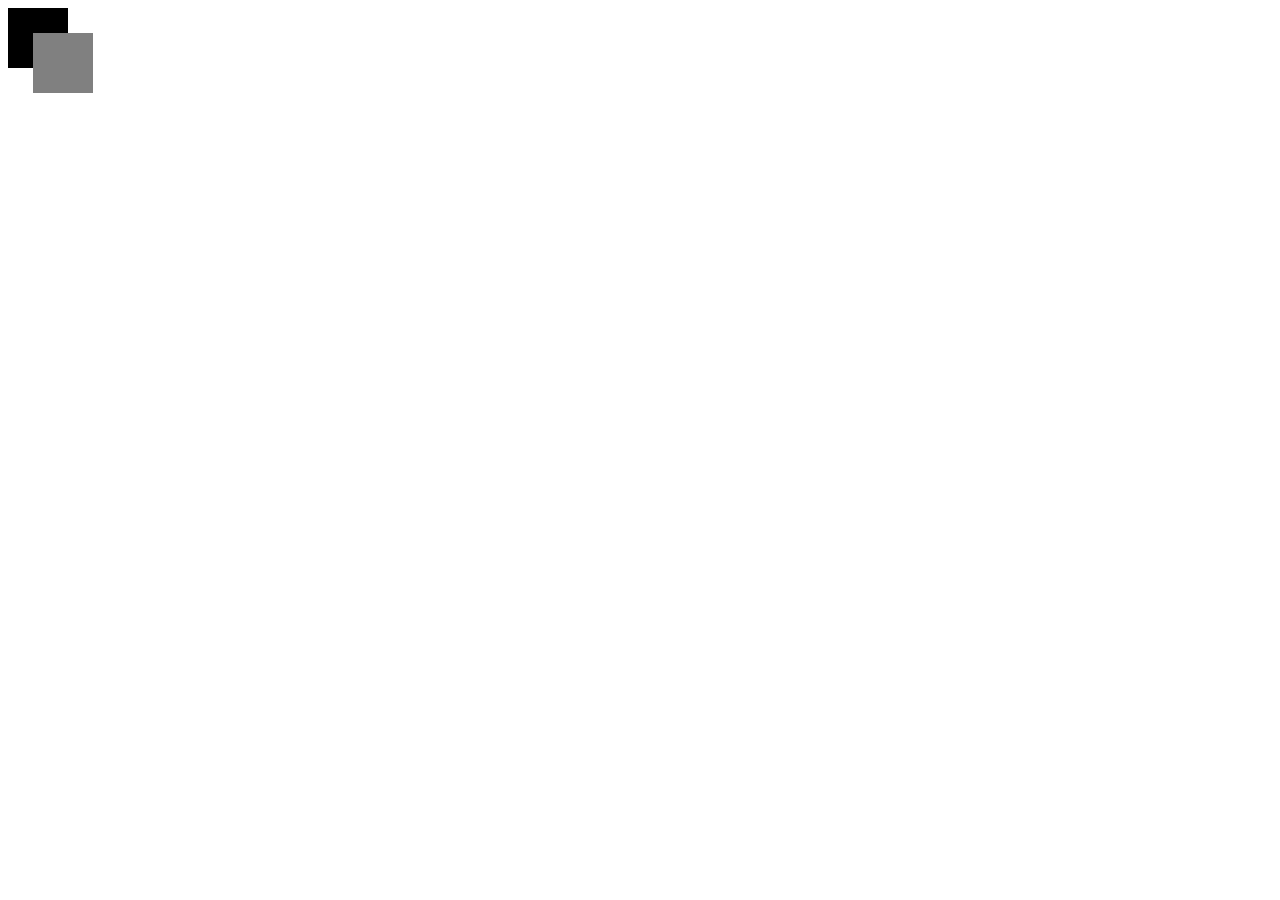
<file: assignment4.html>
<!DOCTYPE html>
<html lang="en">
<head>
  <meta charset="UTF-8">
  <meta name="viewport" content="width=device-width, initial-scale=1.0">
  <title>Assignment 4</title>
  <link rel="stylesheet" href="style4.css">
</head>
<body>
  <div class="black-box"></div>
  <div class="container">
    <div class="grey-box">
  </div>
</body>
</html>
</file>
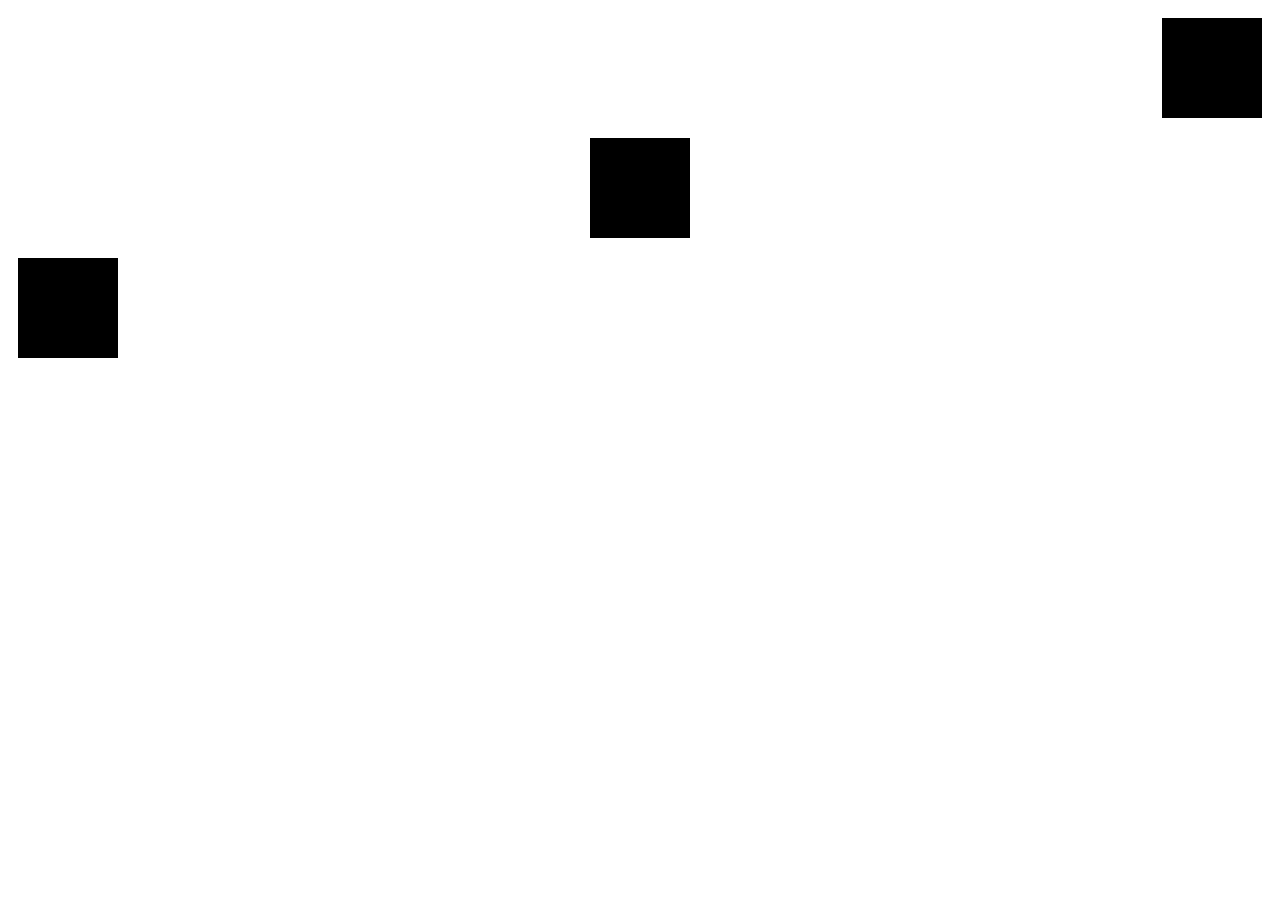
<file: assignment5.html>
<!DOCTYPE html>
<html lang="en">
<head>
  <meta charset="UTF-8">
  <meta name="viewport" content="width=device-width, initial-scale=1.0">
  <link rel="stylesheet" href="style5.css">  
  <title>Assignment 5</title>
</head>
<body>
  <div class ="row1">
    <div class="black-box"></div>
  </div>
  <div class ="row2">
    <div class="black-box"></div>
  </div>
  <div class ="row3">
    <div class="black-box"></div>
  </div>
</body>
</html>
</file>
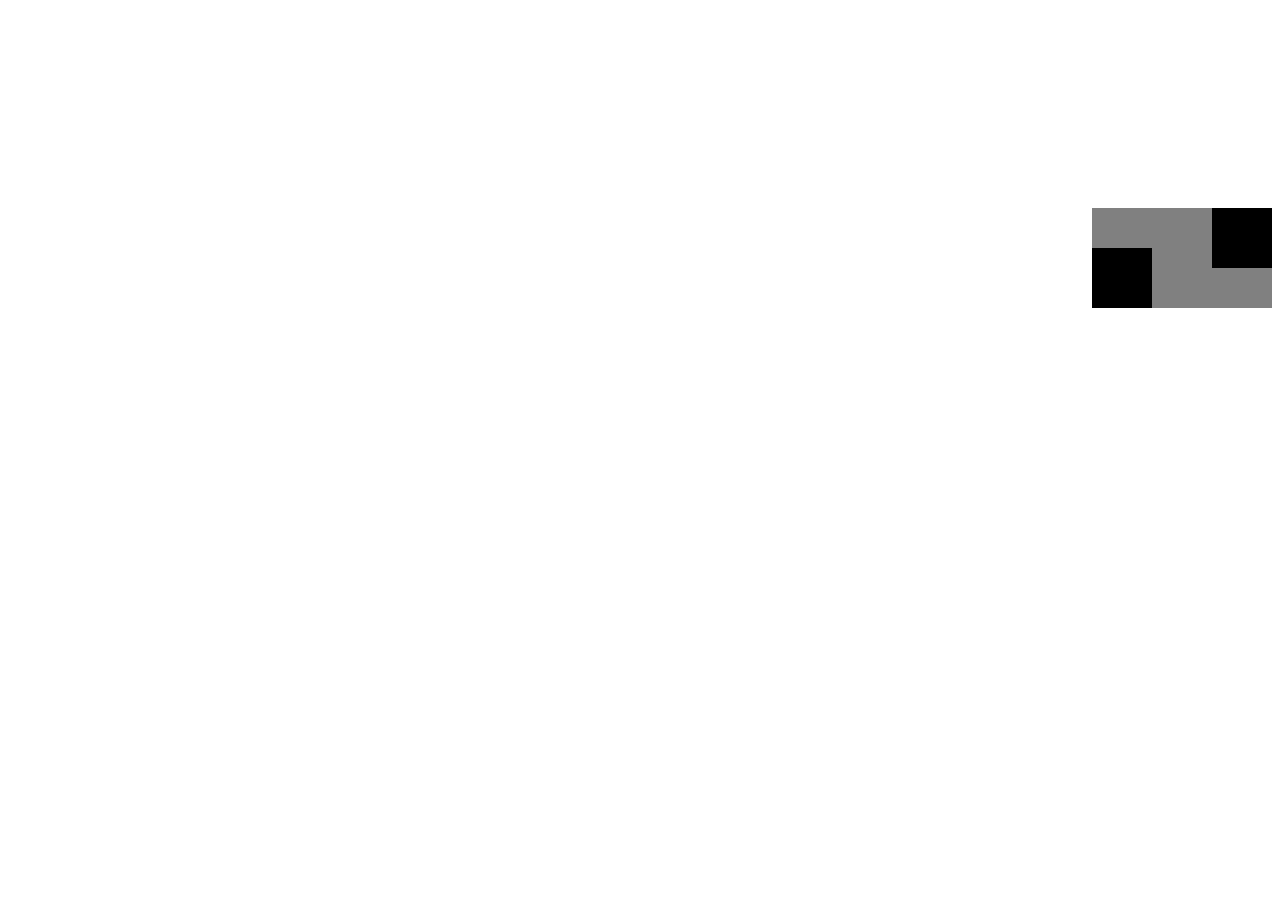
<file: assignment6.html>
<!DOCTYPE html>
<html lang="en">
<head>
  <meta charset="UTF-8">
  <meta name="viewport" content="width=device-width, initial-scale=1.0">
  <title>Assignment 6</title>
  <link rel="stylesheet" href="style6.css">
</head>
<body>
  <div class="container">
    <div class="grey-box">
      <div class="black-box" id="box1"></div>
      <div class="black-box"></div>
    </div>
  </div>
</body>
</html>
</file>
<file: style4.css>
.black-box {
  background-color: black;
  height: 60px;
  width: 60px;
}

.grey-box {
  background-color:grey;
  height: 60px;
  width: 60px;
}

.container {
  position: relative;
  top: -35px;
  left: 25px;
}
</file>
<file: style5.css>
.black-box {
  background-color: black;
  height: 100px;
  width: 100px;
  margin: 10px;
}

.row1 {
  display: flex;
  justify-content: flex-end;
}

.row2 {
  display: flex;
  justify-content: center;
}

.row3 {
  display: flex;
  justify-content: flex-start;
}
</file>
<file: style6.css>
.black-box {
  background-color: black;
  height: 60px;
  width: 60px;
}

.grey-box {
  background-color:grey;
  height: 100px;
  width: 180px;
  display: flex;
  justify-content: space-between;
}

.container {
  display: flex;
  justify-content: flex-end;
  position: relative;
  top: 200px;
}

#box1 {
  position: relative;
  top: 40px;
}
</file>
